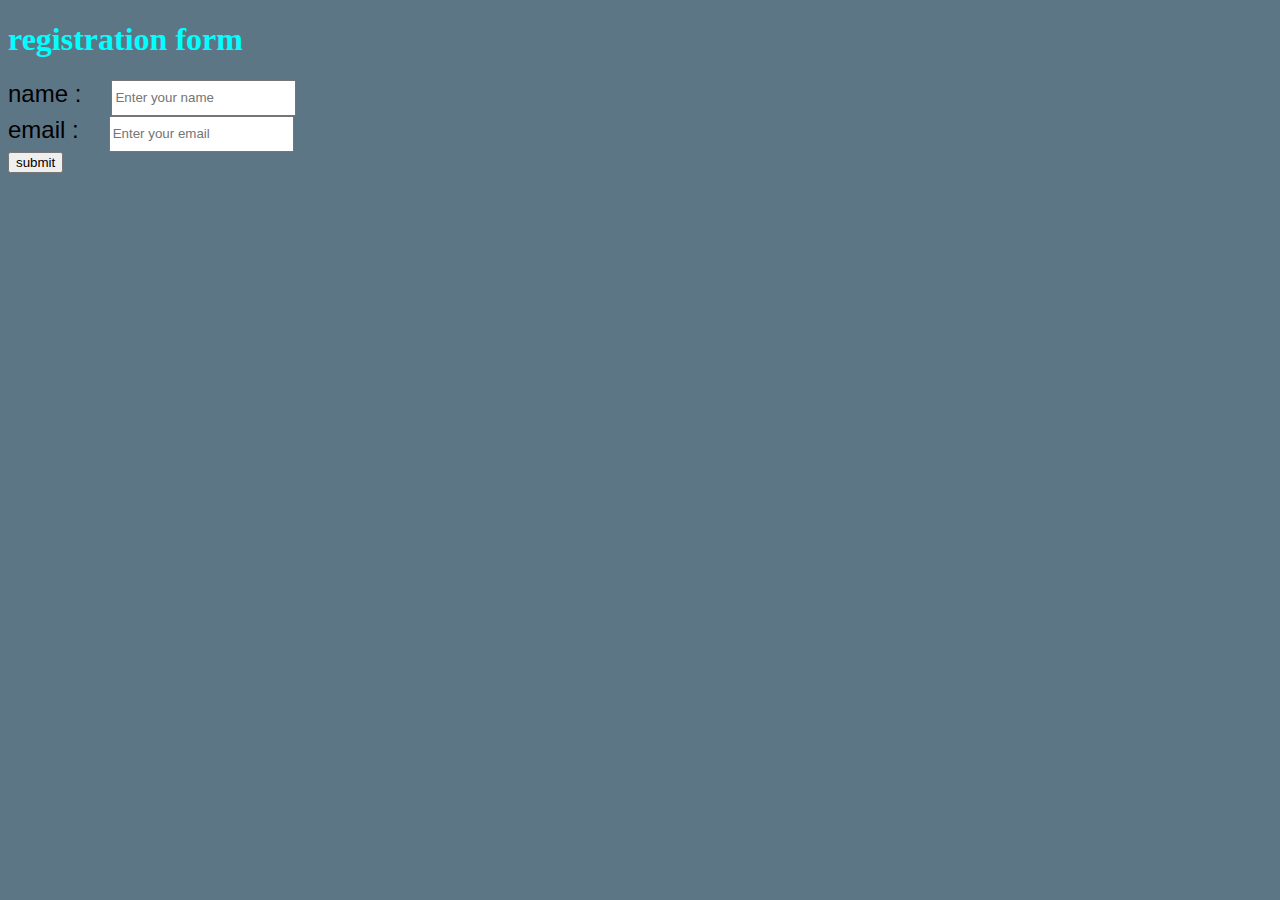
<file: js/index.html>
<!DOCTYPE html>
<html lang="en">
<head>
    <meta charset="UTF-8">
    <meta name="viewport" content="width=device-width, initial-scale=1.0">
    <title>Document</title>
    <link href="style.css" rel="stylesheet">
</head>
<body>
    <h1>registration form</h1>

        <div>
            <label>name :</label><input type="text" id="name" placeholder="Enter your name"> <br>
            <label>email :</label><input type="email" id="email" placeholder="Enter your email"> <br>
            <button onclick="bir()">submit</button>
            <p id="out"></p>
        </div>
        

    <script src="index.js"></script>
</body>
</file>
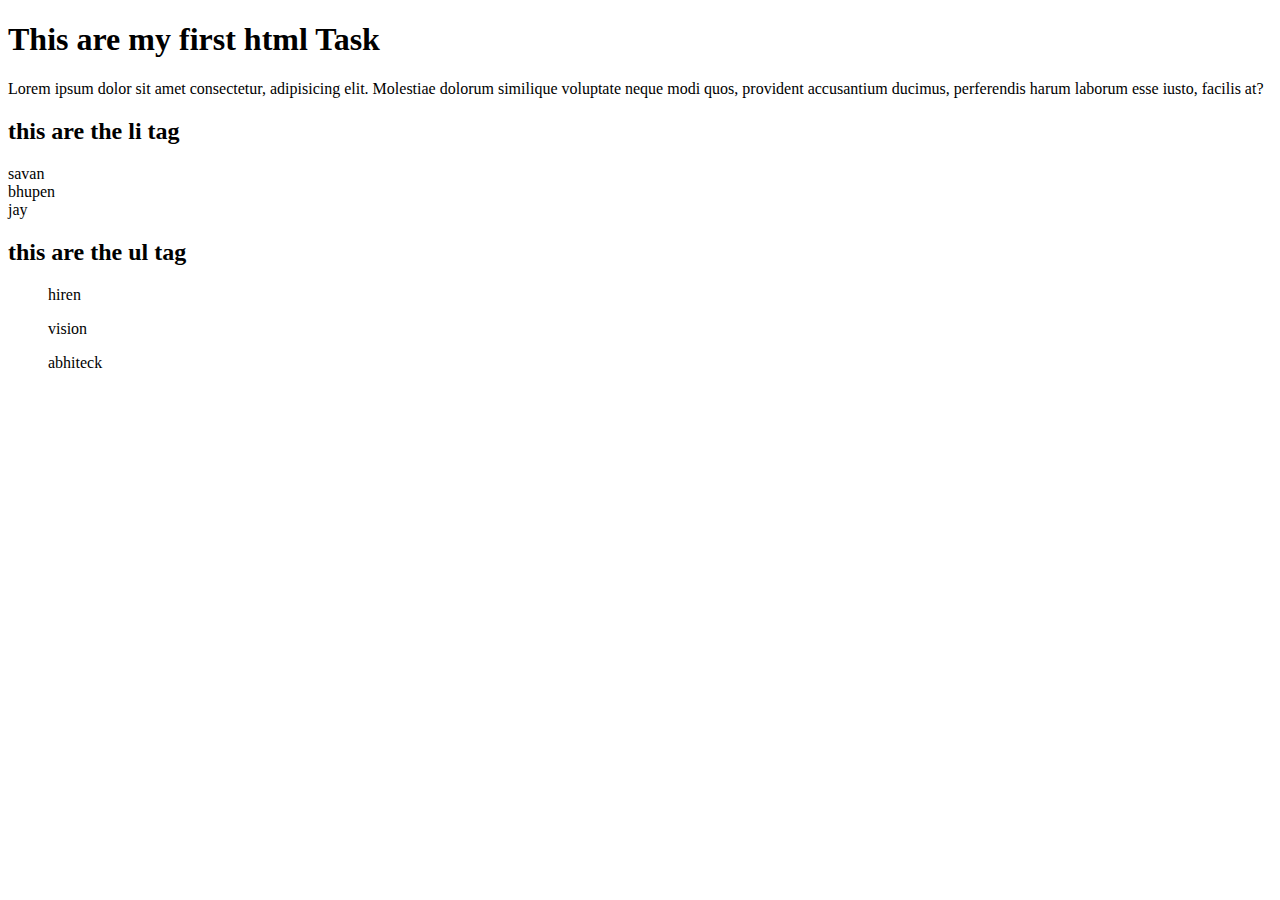
<file: Tasks/Tasks -1/1/index.html>
<!DOCTYPE html>
<html lang="en">
<head>
    <meta charset="UTF-8">
    <meta name="viewport" content="width=device-width, initial-scale=1.0">
    <title>Tasks 1</title>
</head>
<body>
    <h1>This are my first html Task</h1>
    <p>Lorem ipsum dolor sit amet consectetur, adipisicing elit. Molestiae dolorum similique voluptate neque modi quos, provident accusantium ducimus, perferendis harum laborum esse iusto, facilis at?</p>
        <h2>this are the li tag</h2>
    <li>savan</li>
    <li>bhupen</li>
    <li>jay</li>
        <h2>this are the ul tag</h2>
    <ul>hiren</ul>
    <ul>vision</ul>
    <ul>abhiteck</ul>
</body>
</html>
</file>
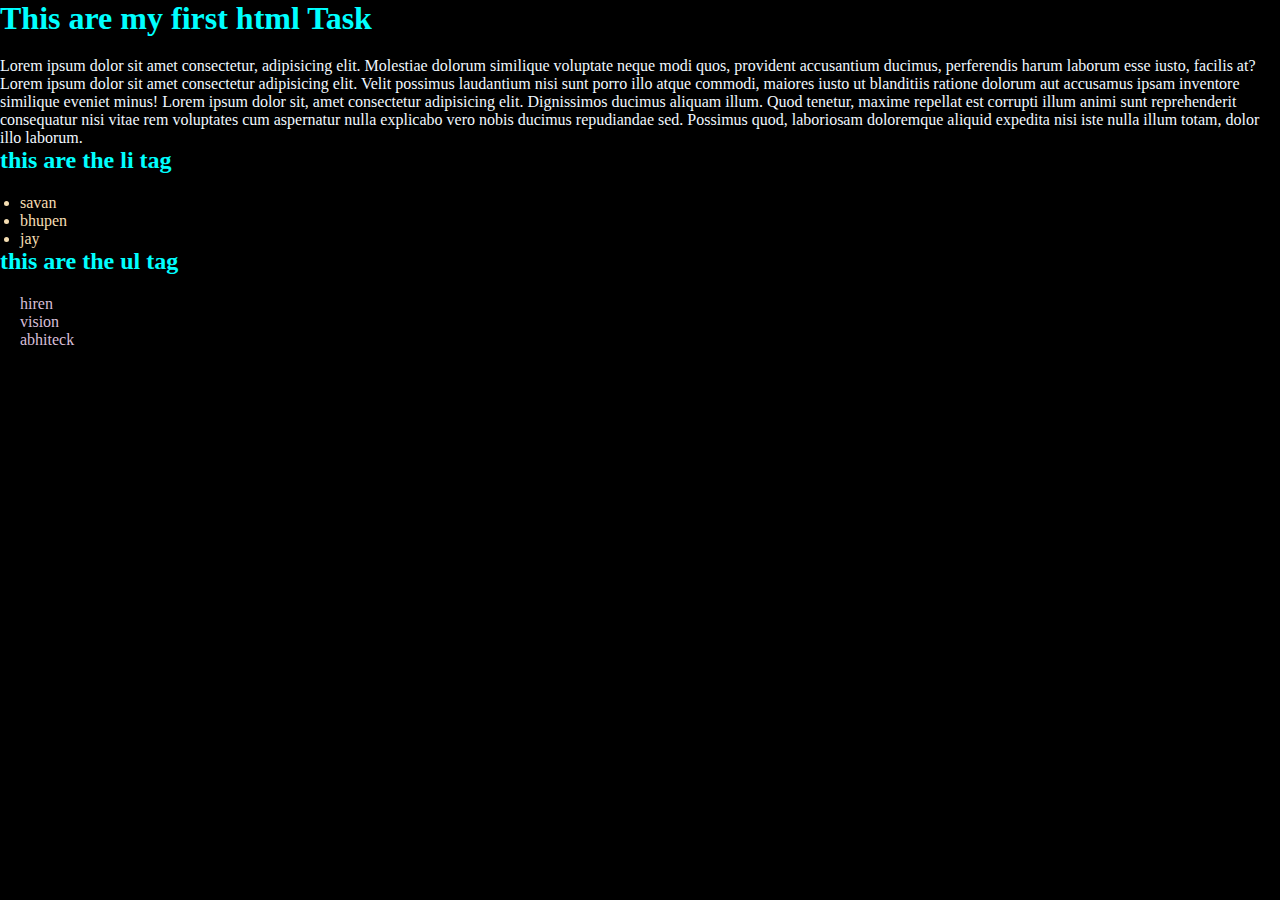
<file: Tasks/Tasks -1/2/index.html>
<!DOCTYPE html>
<html lang="en">
<head>
    <meta charset="UTF-8">
    <meta name="viewport" content="width=device-width, initial-scale=1.0">
    <title>Tasks 1</title>
    <link href="style.css" rel="stylesheet">
</head>
<body>
    <h1>This are my first html Task</h1>
    <p> Lorem ipsum dolor sit amet consectetur, adipisicing elit. Molestiae dolorum similique voluptate neque modi quos, provident accusantium ducimus, perferendis harum laborum esse iusto, facilis at? Lorem ipsum dolor sit amet consectetur adipisicing elit. Velit possimus laudantium nisi sunt porro illo atque commodi, maiores iusto ut blanditiis ratione dolorum aut accusamus ipsam inventore similique eveniet minus! Lorem ipsum dolor sit, amet consectetur adipisicing elit. Dignissimos ducimus aliquam illum. Quod tenetur, maxime repellat est corrupti illum animi sunt reprehenderit consequatur nisi vitae rem voluptates cum aspernatur nulla explicabo vero nobis ducimus repudiandae sed. Possimus quod, laboriosam doloremque aliquid expedita nisi iste nulla illum totam, dolor illo laborum.</p>
        <h2>this are the li tag</h2>
    <li>savan</li>
    <li>bhupen</li>
    <li>jay</li>
        <h2>this are the ul tag</h2>
    <ul>hiren</ul>
    <ul>vision</ul>
    <ul>abhiteck</ul>
</body>
</html>
</file>
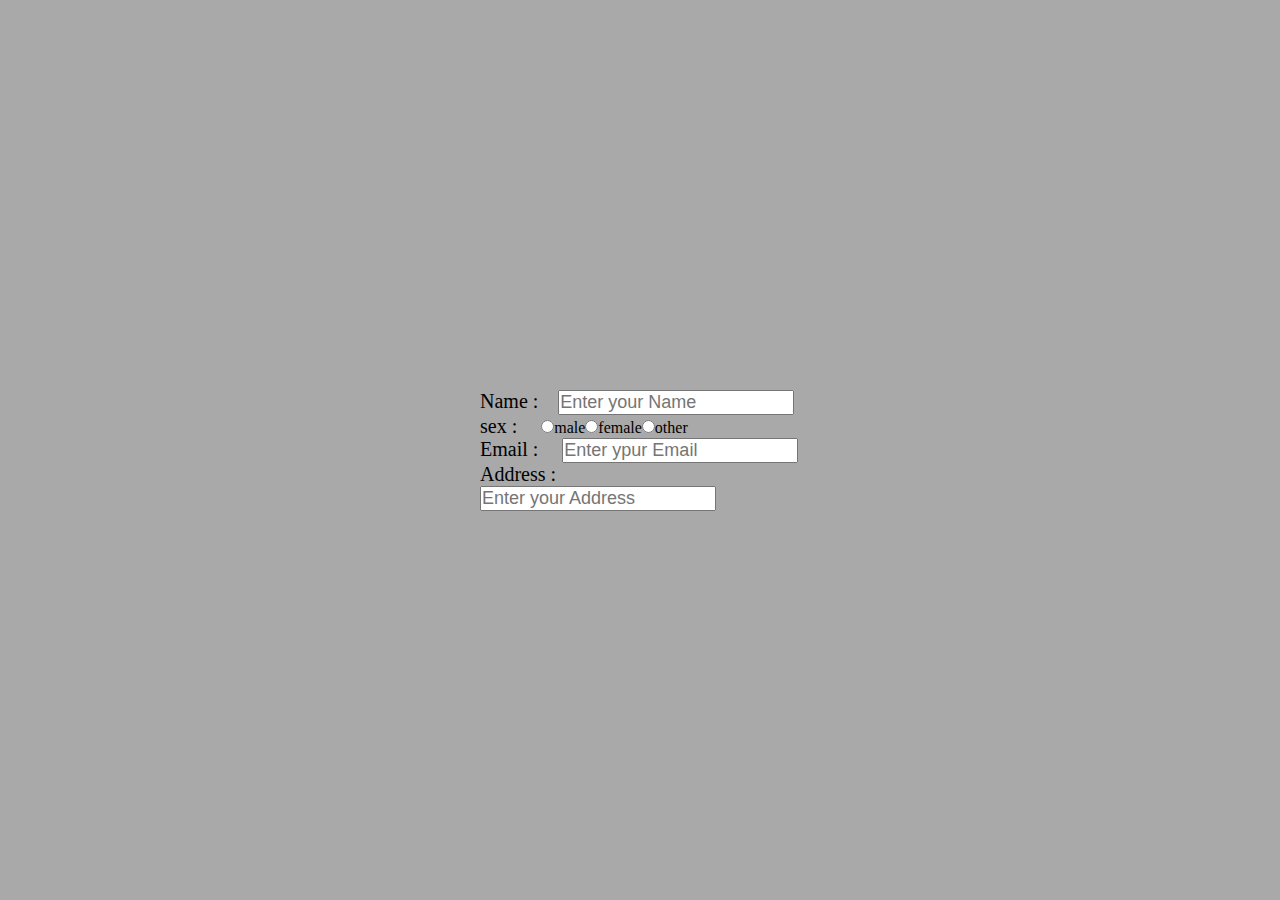
<file: Tasks/Tasks -1/4/index.html>
<!DOCTYPE html>
<html lang="en">
<head>
    <meta charset="UTF-8">
    <meta name="viewport" content="width=device-width, initial-scale=1.0">
    <title>Form</title>
    <link rel="stylesheet" href="style.css">
</head>
<body>
    <div id="main">

        <div id="card">
            <form action="">
                <label for="Name">Name :</label><input type="text" placeholder="Enter your Name"><br>
                <label for="Gender">sex :</label> <input type="radio" value="male" name="Gender">male<input type="radio" value="female" placeholder="male" name="Gender">female<input type="radio" value="other" name="Gender">other<br>
                <label for="Email">Email :</label> <input type="email" placeholder="Enter ypur Email"> <br>
                <label for="address">Address :</label><input type="text" placeholder="Enter your Address"> <br>
            </form>
        </div>
    </div>
</body>
</html>
</file>
<file: js/style.css>
body{
    background-color: rgb(93, 118, 134);
}
h1{
    color: aqua;
}
label{
    margin-right: 30px;
    font-family: 'Gill Sans', 'Gill Sans MT', Calibri, 'Trebuchet MS', sans-serif;
    font-size:x-large
}
input{
    width: auto;
    height: 30px;
}
</file>
<file: Tasks/Tasks -1/2/style.css>
*{
    padding: 0;
    box-sizing: border-box;
    margin: 0;
}

html,body{
    width: 100%;
    height: 100%;
}

body{
    background-color: rgb(0, 0, 0);
}

h1,h2{
    color: aqua;
    padding-bottom: 20px;
}

p{
    color: aliceblue;
}
li{
    color: wheat;
    margin-left: 20px;
}
ul{
    margin-left: 20px;
    color: thistle;
}
</file>
<file: Tasks/Tasks -1/4/style.css>
*{
    padding: 0;
    margin: 0;
    box-sizing: border-box;
}
html,body{
    width: 100%;
    height: 100%;
}

#main{
    width: 100%;
    height: 100%;
    justify-items: center;
    background:darkgrey;
    align-content: center;
}

#card{
    width: 25%;
    height: 80%;
    justify-items: center;
    align-content: center;
    gap: 30px;
}

label{
    font-size: 20px;
    margin-right: 20px;
}

input{
    font-size: 18px;
}
</file>
